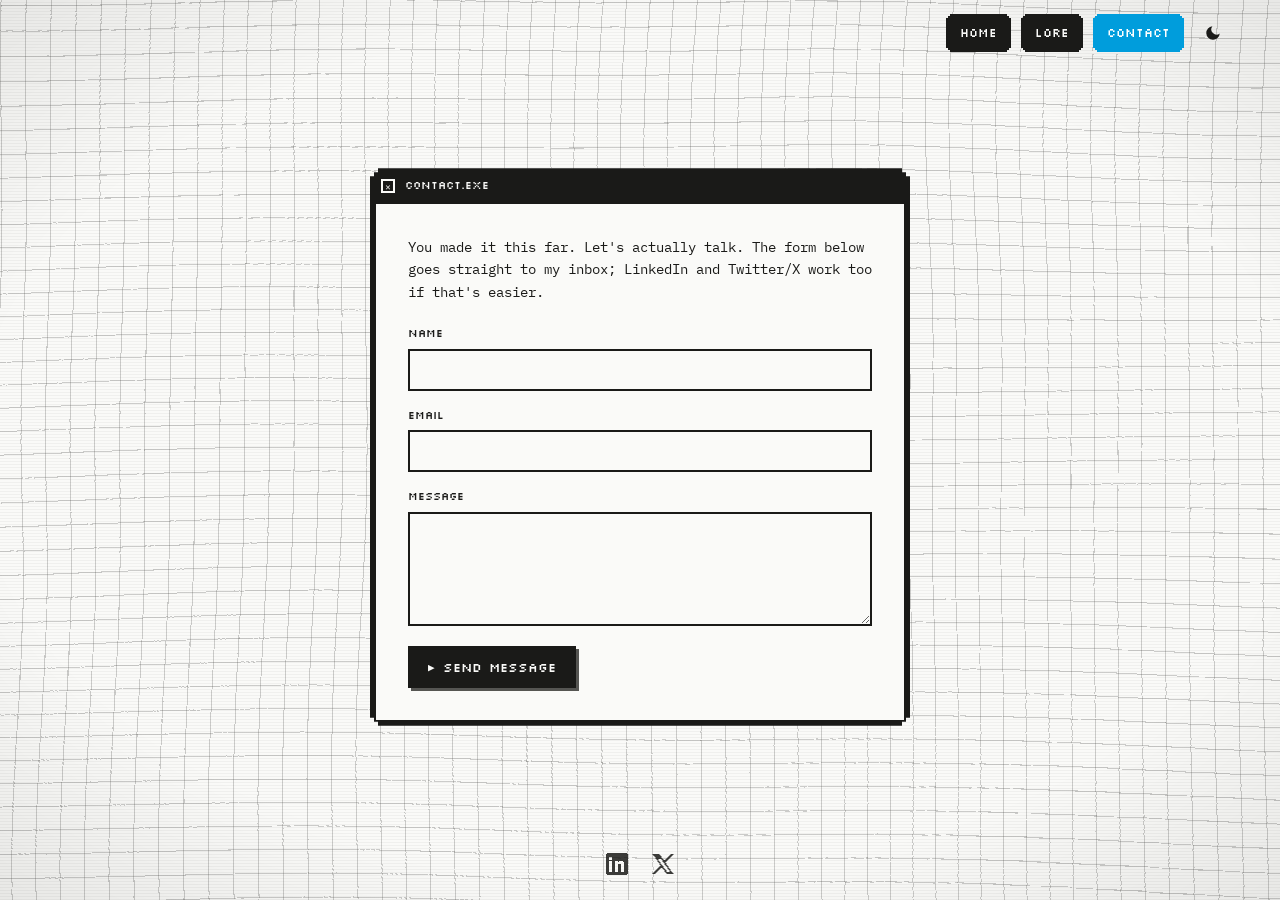
<file: contact.html>
<!DOCTYPE html>
<html lang="en">
<head>
  <meta charset="UTF-8">
  <meta name="viewport" content="width=device-width, initial-scale=1.0">

  <!-- Google Analytics -->
  <script async src="https://www.googletagmanager.com/gtag/js?id=G-38LQQ5RV21"></script>
  <script>
    window.dataLayer = window.dataLayer || [];
    function gtag(){dataLayer.push(arguments);}
    gtag('js', new Date());
    gtag('config', 'G-38LQQ5RV21');
  </script>

  <title>Contact — Bree Jones, AI Operations & Evaluation Leader</title>
  <meta name="description" content="Get in touch with Bree Jones — AI Operations & Evaluation Leader (Technical Program Manager, Product Operations). Send a message, or reach out on LinkedIn or X.">

  <meta property="og:title" content="Bree Jones — AI Operations & Evaluation Leader">
  <meta property="og:description" content="Get in touch with Bree Jones — AI Operations & Evaluation Leader (Technical Program Manager, Product Operations). Send a message, or reach out on LinkedIn or X.">
  <meta property="og:image" content="https://breejones.ai/assets/images/og-image.png">
  <meta property="og:url" content="https://breejones.ai/contact.html">
  <meta property="og:type" content="website">

  <meta name="twitter:card" content="summary_large_image">
  <meta name="twitter:title" content="Bree Jones — AI Operations & Evaluation Leader">
  <meta name="twitter:description" content="Get in touch with Bree Jones — AI Operations & Evaluation Leader (Technical Program Manager, Product Operations). Send a message, or reach out on LinkedIn or X.">
  <meta name="twitter:image" content="https://breejones.ai/assets/images/og-image.png">

  <link rel="preconnect" href="https://fonts.googleapis.com">
  <link rel="preconnect" href="https://fonts.gstatic.com" crossorigin>
  <link href="https://fonts.googleapis.com/css2?family=Silkscreen:wght@400;700&family=IBM+Plex+Mono:ital,wght@0,400;0,700;1,400&display=swap" rel="stylesheet">

  <link rel="stylesheet" href="assets/css/styles.css">
  <script>
    (function () {
      try {
        var t = localStorage.getItem('theme');
        if (t === 'light' || t === 'dark') document.documentElement.setAttribute('data-theme', t);
      } catch (e) {}
    })();
  </script>
</head>
<body class="page-contact">

  <nav class="site-nav">
    <div class="nav-links">
      <a class="nav-btn nav-btn--home"    href="index.html">Home</a>
      <a class="nav-btn nav-btn--lore"    href="lore.html">Lore</a>
      <a class="nav-btn nav-btn--contact" href="contact.html" aria-current="page">Contact</a>
      <button class="theme-toggle" id="theme-toggle" type="button" aria-label="Toggle day/night mode" title="Toggle day/night mode">
        <svg class="icon-moon" viewBox="0 0 24 24" fill="currentColor" aria-hidden="true"><path d="M21 12.79A9 9 0 1 1 11.21 3 7 7 0 0 0 21 12.79z"/></svg>
        <svg class="icon-sun" viewBox="0 0 24 24" fill="none" stroke="currentColor" stroke-width="2" stroke-linecap="round" aria-hidden="true"><circle cx="12" cy="12" r="4"/><path d="M12 2v2M12 20v2M4.93 4.93l1.41 1.41M17.66 17.66l1.41 1.41M2 12h2M20 12h2M4.93 19.07l1.41-1.41M17.66 6.34l1.41-1.41"/></svg>
      </button>
    </div>
  </nav>

  <main class="contact">
    <div class="mac-window contact-window pixel-corners">
      <div class="mac-window__bar">
        <span class="mac-window__close" aria-hidden="true">&#10005;</span>
        <span class="mac-window__title">contact.exe</span>
      </div>
      <div class="mac-window__body">
        <p class="contact-intro">You made it this far. Let's actually talk. The form below goes straight to my inbox; LinkedIn and Twitter/X work too if that's easier.</p>

        <!-- Web3Forms: add your access key in the hidden input below when ready. -->
        <form class="contact-form" action="https://api.web3forms.com/submit" method="POST">
          <input type="hidden" name="access_key" value="1e168a88-a05b-4d01-a942-2e3ff2838166">
          <input type="hidden" name="subject" value="New message from breejones.ai">
          <input type="checkbox" name="botcheck" class="hidden" style="display:none" tabindex="-1" autocomplete="off">

          <label class="field">
            <span class="field__label">Name</span>
            <input type="text" name="name" autocomplete="name" required>
          </label>
          <label class="field">
            <span class="field__label">Email</span>
            <input type="email" name="email" autocomplete="email" required>
          </label>
          <label class="field">
            <span class="field__label">Message</span>
            <textarea name="message" rows="5" required></textarea>
          </label>

          <button class="press-start contact-submit" type="submit">Send Message</button>
        </form>
      </div>
    </div>
  </main>

  <footer class="site-footer">
    <a class="social-link social-link--linkedin" href="https://www.linkedin.com/in/breannaijones/" target="_blank" rel="noopener" aria-label="LinkedIn">
      <svg class="social-icon" viewBox="0 0 24 24" fill="currentColor" aria-hidden="true"><path d="m22,2v-1H2v1h-1v20h1v1h20v-1h1V2h-1Zm-9,10v8h-3v-11h3v1h1v-1h4v1h1v10h-3v-8h-3Zm-9-4v-3h3v3h-3Zm3,1v11h-3v-11h3Z"/></svg>
    </a>
    <a class="social-link social-link--x" href="https://x.com/itsbreejones" target="_blank" rel="noopener" aria-label="X (Twitter)">
      <svg class="social-icon" viewBox="0 0 24 24" fill="currentColor" aria-hidden="true"><path d="m15.5,10v-1h1v-1h1v-1h1v-1h1v-1h1v-1h1v-1h1v-1h-3v1h-1v1h-1v1h-1v1h-1v1h-1v1h-2v-1h-1v-1h-1v-2h-1v-1h-1v-1H1.5v1h1v1h1v1h1v2h1v1h1v2h1v1h1v2h1v1h-1v1h-1v1h-1v1h-1v1h-1v1h-1v1h-1v1h-1v1h3v-1h1v-1h1v-1h1v-1h1v-1h1v-1h2v1h1v1h1v2h1v1h1v1h7v-1h-1v-1h-1v-1h-1v-2h-1v-1h-1v-2h-1v-1h-1v-2h-1v-1h1Zm0,4v1h1v2h1v1h1v2h-3v-2h-1v-1h-1v-1h-1v-2h-1v-1h-1v-1h-1v-2h-1v-1h-1v-2h3v1h1v2h1v1h1v2h1v1h1v1h1v2h1Z"/></svg>
    </a>
  </footer>

  <script src="assets/js/main.js"></script>
  <script src="assets/js/contact.js"></script>
</body>
</html>
</file>
<file: assets/css/styles.css>
/* =========================================================================
   breejones.ai — styles.css
   Sections:
   1. Fonts
   2. Variables (light + dark)
   3. Reset & base
   4. Grid background + glitch
   5. Typography helpers
   6. Pixel utilities (staircase corners, drop shadow)
   7. Navigation
   8. Buttons (nav, Press Start)
   9. Home / hero
   10. Overlay + Mac window chrome + persona cards + popup
   ========================================================================= */

/* ----------------------------------------------------------------- 1. Fonts */
@font-face {
  font-family: 'Motter Tektura';
  src: url('../fonts/motter-tektura_regular.woff2') format('woff2'),
       url('../fonts/motter-tektura_regular.woff') format('woff');
  font-weight: normal;
  font-style: normal;
  font-display: swap;
}

/* ------------------------------------------------------------- 2. Variables */
:root {
  /* palette */
  --bg:     #FAFAF8;
  --grid:   #555552;
  --text:   #1A1A18;

  --green:  #61BB46;
  --yellow: #FDB827;
  --orange: #F5821F;
  --red:    #E03A3C;
  --purple: #963D97;
  --blue:   #009DDC;

  /* semantic (adapt in dark mode) */
  --paper:    var(--bg);
  --ink:      var(--text);
  --grid-line: rgba(85, 85, 82, 0.28);
  --panel-bg: rgba(250, 250, 248, 0.92);

  /* fonts */
  --font-display: 'Motter Tektura', 'Silkscreen', monospace;
  --font-ui:      'Silkscreen', monospace;
  --font-body:    'IBM Plex Mono', monospace;
}

/* Dark values apply when: (a) system is dark and no manual choice made, or
   (b) the user forced dark via the toggle. data-theme="light" forces light. */
@media (prefers-color-scheme: dark) {
  :root:not([data-theme]) {
    --bg:     #15150F;
    --grid:   #C9C9C2;
    --text:   #EDEDE8;
    --grid-line: rgba(140, 140, 132, 0.22);
    --panel-bg: rgba(28, 28, 22, 0.90);
  }
}

:root[data-theme="dark"] {
  --bg:     #15150F;
  --grid:   #C9C9C2;
  --text:   #EDEDE8;
  --grid-line: rgba(140, 140, 132, 0.22);
  --panel-bg: rgba(28, 28, 22, 0.90);
}
/* data-theme="light" needs no overrides — :root defaults are already light */

/* ---------------------------------------------------------- 3. Reset & base */
*, *::before, *::after { box-sizing: border-box; }

html { -webkit-text-size-adjust: 100%; }

body {
  margin: 0;
  min-height: 100vh;
  color: var(--ink);
  font-family: var(--font-body);
  font-size: 16px;
  line-height: 1.6;
  -webkit-font-smoothing: antialiased;
}

a { color: inherit; }

img { display: block; max-width: 100%; }

/* ------------------------------------------------- 4. Grid background + CRT */
body { background-color: var(--paper); }

/* Grid lives on its own fixed layer so we can warp/animate it without
   distorting the page content above it. */
body::before {
  content: "";
  position: fixed;
  inset: -48px;                      /* oversized so warp/parallax never reveal edges */
  z-index: -2;
  background-image:
    linear-gradient(var(--grid-line) 1px, transparent 1px),
    linear-gradient(90deg, var(--grid-line) 1px, transparent 1px);
  background-size: 24px 24px;
  background-position: 0 0, 0 0;
  transform: translate(var(--grid-x, 0px), var(--grid-y, 0px));   /* mouse parallax */
  animation: gridGlitch 8s steps(1, end) infinite;
  pointer-events: none;
  will-change: transform;
}
/* barrel/CRT warp — JS-gated so a missing filter ref can never blank the grid */
body.crt-warp::before { filter: url(#crt-warp); }

/* CRT screen feel: faint scanlines + vignette (not warped, sits above the grid) */
body::after {
  content: "";
  position: fixed;
  inset: 0;
  z-index: -1;
  pointer-events: none;
  background:
    repeating-linear-gradient(0deg, rgba(0,0,0,0.04) 0 1px, transparent 1px 3px),
    radial-gradient(ellipse 92% 84% at 50% 50%, transparent 56%, rgba(0,0,0,0.13) 100%);
}

@keyframes gridGlitch {
  /* steady most of the cycle, then a clear ~0.5s tear where the two grid
     layers shear in opposite directions before snapping back */
  0%, 90%, 100% { background-position: 0 0, 0 0; }
  90.5% { background-position: 12px 0,  0 -9px; }
  91.5% { background-position: -14px 5px, 5px 11px; }
  92.5% { background-position: 9px -7px, -7px 5px; }
  93.5% { background-position: -5px 3px, 3px -3px; }
  94.5% { background-position: 7px 0,  0 7px; }
}

@media (prefers-reduced-motion: reduce) {
  body::before { animation: none; transform: none; }
}


/* ------------------------------------------------------ 5. Typography helpers */
.font-display { font-family: var(--font-display); }
.font-ui      { font-family: var(--font-ui); }
.font-body    { font-family: var(--font-body); }

h1, h2, h3 { font-family: var(--font-ui); font-weight: 400; line-height: 1.25; }

/* --------------------------------------------------------- 6. Pixel utilities */
/* Right-angle stepped (staircase) corners. 4px steps. */
.pixel-corners,
.press-start {
  clip-path: polygon(
    0% 8px,
    4px 8px, 4px 4px, 8px 4px, 8px 0%,
    calc(100% - 8px) 0%, calc(100% - 8px) 4px,
    calc(100% - 4px) 4px, calc(100% - 4px) 8px, 100% 8px,
    100% calc(100% - 8px),
    calc(100% - 4px) calc(100% - 8px),
    calc(100% - 4px) calc(100% - 4px),
    calc(100% - 8px) calc(100% - 4px),
    calc(100% - 8px) 100%,
    8px 100%, 8px calc(100% - 4px),
    4px calc(100% - 4px), 4px calc(100% - 8px), 0% calc(100% - 8px)
  );
}

/* Small-step (2px) staircase for small buttons and section containers. */
.nav-btn,
.tab-footer__btn,
.section {
  clip-path: polygon(
    0% 4px,
    2px 4px, 2px 2px, 4px 2px, 4px 0%,
    calc(100% - 4px) 0%, calc(100% - 4px) 2px,
    calc(100% - 2px) 2px, calc(100% - 2px) 4px, 100% 4px,
    100% calc(100% - 4px),
    calc(100% - 2px) calc(100% - 4px),
    calc(100% - 2px) calc(100% - 2px),
    calc(100% - 4px) calc(100% - 2px),
    calc(100% - 4px) 100%,
    4px 100%, 4px calc(100% - 2px),
    2px calc(100% - 2px), 2px calc(100% - 4px), 0% calc(100% - 4px)
  );
}

.pixel-shadow { box-shadow: 3px 3px 0 var(--ink); }

/* ------------------------------------------------------------ 7. Navigation */
.site-nav {
  display: flex;
  align-items: center;
  justify-content: flex-end;
  gap: 12px;
  padding: 14px clamp(16px, 5vw, 48px);
}

.nav-links { display: flex; gap: 10px; }

.nav-btn {
  display: inline-flex;
  align-items: center;
  font-family: var(--font-ui);
  font-size: 12px;
  text-decoration: none;
  color: var(--paper);                        /* solid single-color fill -> clean pixel corners */
  background: var(--ink);
  padding: 9px 14px;
  filter: drop-shadow(3px 3px 0 var(--grid)); /* pixel drop shadow that contrasts the page */
  transition: transform 0.08s ease, filter 0.08s ease, background 0.15s ease, color 0.15s ease;
}

.nav-btn:hover { transform: translate(1px, 1px); filter: drop-shadow(2px 2px 0 var(--grid)); }

/* active = current page: color fill + flat (no shadow). No translate, so it
   stays aligned with the others; the missing shadow reads as "pressed". */
.nav-btn[aria-current="page"] {
  filter: none;
  transform: none;
}
.nav-btn[aria-current="page"]:hover { transform: none; }
.nav-btn--home[aria-current="page"]    { background: var(--green);  color: var(--text); }
.nav-btn--lore[aria-current="page"]    { background: var(--purple); color: #fff; }
.nav-btn--contact[aria-current="page"] { background: var(--blue);   color: #fff; }

/* day/night toggle — borderless icon button */
.theme-toggle {
  display: inline-grid;
  place-items: center;
  width: 38px;
  height: 38px;
  padding: 0;
  cursor: pointer;
  color: var(--ink);
  background: transparent;
  border: none;
  transition: transform 0.1s ease, color 0.15s ease;
}
.theme-toggle:hover { transform: translateY(-2px); color: var(--yellow); }
.theme-toggle svg { width: 18px; height: 18px; display: block; }
.theme-toggle .icon-sun  { display: none; }
.theme-toggle .icon-moon { display: block; }
/* in dark mode, show the sun (click to go light) */
:root[data-theme="dark"] .theme-toggle .icon-sun  { display: block; }
:root[data-theme="dark"] .theme-toggle .icon-moon { display: none; }
@media (prefers-color-scheme: dark) {
  :root:not([data-theme]) .theme-toggle .icon-sun  { display: block; }
  :root:not([data-theme]) .theme-toggle .icon-moon { display: none; }
}

/* ------------------------------------------------------- 8. Press Start button */
.press-start {
  display: inline-flex;
  align-items: center;
  gap: 8px;
  font-family: var(--font-ui);
  font-size: 13px;
  color: var(--paper);
  background: var(--ink);
  border: none;
  padding: 13px 20px;
  cursor: pointer;
  filter: drop-shadow(3px 3px 0 var(--grid));
  transition: transform 0.08s ease, filter 0.08s ease;
}
.press-start::before { content: '\25B6'; font-size: 11px; }
.press-start:hover  { transform: translate(1px, 1px); filter: drop-shadow(2px 2px 0 var(--grid)); }
.press-start:active { transform: translate(3px, 3px); filter: none; }

/* ------------------------------------------------------------- 9. Home / hero */
.page-home { display: flex; flex-direction: column; min-height: 100vh; }

.hero {
  flex: 1;
  display: flex;
  align-items: center;
  justify-content: center;
  gap: clamp(24px, 6vw, 64px);
  padding: clamp(32px, 8vw, 80px) clamp(20px, 5vw, 48px);
  flex-wrap: wrap;
}

.hero__portrait {
  display: block;
  width: auto;
  height: clamp(220px, 28vw, 270px);   /* roughly matches the text column height */
  image-rendering: pixelated;
  filter: drop-shadow(6px 6px 0 var(--ink));   /* pixel drop shadow, no border */
}

.hero__text { max-width: 460px; }

.hero__name {
  font-family: var(--font-display);
  font-size: clamp(40px, 8vw, 68px);
  line-height: 1;
  margin: 0 0 14px;
  letter-spacing: 1px;
}

.hero__title {
  font-family: var(--font-ui);
  font-size: 14px;
  margin: 0 0 6px;
}

.hero__location {
  font-family: var(--font-body);
  font-size: 14px;
  opacity: 0.8;
  margin: 0 0 16px;
}

.hero__tagline {
  font-family: var(--font-body);
  font-size: 15px;
  line-height: 1.55;
  margin: 0 0 24px;
  max-width: 40ch;
}

.site-footer {
  display: flex;
  gap: 22px;
  justify-content: center;
  align-items: center;
  padding: 24px;
}

/* social icon links (footer + contact CTA) */
.social-link {
  display: inline-grid;
  place-items: center;
  color: var(--ink);
  opacity: 0.85;
  text-decoration: none;
  transition: opacity 0.15s ease, color 0.15s ease, transform 0.08s ease;
}
.social-link:hover { opacity: 1; transform: translateY(-2px); }
.social-link--linkedin:hover { color: var(--blue); }
.social-icon {
  width: 24px;
  height: 24px;
  display: block;
  fill: currentColor;   /* inline SVG inherits the link color (theme-adaptive) */
}

/* ----------------------------------------- 10. Overlay + Mac window + personas */
.overlay {
  position: fixed;
  inset: 0;
  z-index: 100;
  display: none;
  align-items: center;
  justify-content: center;
  padding: 20px;
  background: rgba(10, 10, 8, 0.62);
}
.overlay.is-open { display: flex; }

/* Mac OS window chrome (Option A) */
.mac-window {
  width: min(760px, 100%);
  max-height: 90vh;
  overflow: auto;
  background: var(--ink);                      /* solid box -> connected stepped corners */
  filter: drop-shadow(6px 6px 0 var(--ink));  /* stepped pixel drop shadow */
}

.mac-window__bar {
  display: flex;
  align-items: center;
  gap: 10px;
  background: transparent;                     /* the window's ink shows through as the titlebar */
  padding: 9px 11px;
}

.mac-window__close {
  width: 14px;
  height: 14px;
  background: transparent;
  border: 2px solid var(--paper);
  cursor: pointer;
  flex: 0 0 auto;
  display: grid;
  place-items: center;
  color: var(--paper);
  font-size: 9px;
  line-height: 1;
  padding: 0;
}
.mac-window__close:hover { background: var(--red); border-color: var(--red); color: #fff; }

.mac-window__title {
  font-family: var(--font-ui);
  font-size: 11px;
  color: var(--paper);
}

.mac-window__body {
  background: var(--paper);
  margin: 0 6px 6px;       /* 6px clears the 4px-step corners so the frame connects */
  padding: clamp(20px, 4vw, 32px);
}

.overlay__explainer {
  font-family: var(--font-body);
  font-size: 14px;
  line-height: 1.6;
  margin: 0 0 22px;
}

/* persona cards */
.persona-cards {
  display: grid;
  grid-template-columns: repeat(3, 1fr);
  gap: 14px;
}

.persona-card {
  display: flex;
  flex-direction: column;
  align-items: center;
  text-align: center;
  gap: 10px;
  padding: 18px 14px;
  background: var(--panel-bg);
  border: 2px solid var(--ink);
  cursor: pointer;
  font: inherit;
  color: inherit;
  transition: transform 0.1s ease, box-shadow 0.1s ease;
}
.persona-card:hover { transform: translate(-1px, -1px); box-shadow: 4px 4px 0 var(--ink); }

.persona-card__icon {
  width: 64px;
  height: 64px;
  image-rendering: pixelated;
  filter: grayscale(60%);
  transition: filter 0.15s ease;
}
.persona-card:hover .persona-card__icon { filter: none; }

.persona-card__name { font-family: var(--font-ui); font-size: 13px; }
.persona-card__desc { font-family: var(--font-body); font-size: 12px; line-height: 1.45; opacity: 0.85; }

.persona-card--scout    { border-top: 5px solid var(--green); }
.persona-card--ally     { border-top: 5px solid var(--purple); }
.persona-card--wanderer { border-top: 5px solid var(--yellow); }

/* post-selection popup */
.persona-popup {
  position: fixed;
  inset: 0;
  z-index: 200;
  display: none;
  align-items: flex-start;            /* sit near the top so the shuffle/expand shows below */
  justify-content: center;
  padding: 90px 20px 20px;
  background: rgba(10, 10, 8, 0.18);   /* light scrim — the animation stays visible beneath */
}
.persona-popup.is-open { display: flex; }

/* Order popup is now a Mac window (see .mac-window); just size + center it */
.persona-window { width: min(440px, 100%); }
.persona-window .mac-window__body { text-align: center; }
.persona-popup__title { font-family: var(--font-ui); font-size: 14px; line-height: 1.4; margin: 0 0 12px; }
.persona-popup__msg   { font-family: var(--font-body); font-size: 14px; line-height: 1.55; margin: 0; }

/* ===================================================================
   LORE PAGE
   =================================================================== */
.lore {
  max-width: 820px;
  margin: 0 auto;
  padding: clamp(24px, 5vw, 48px) clamp(16px, 5vw, 40px) 64px;
}

.lore-welcome {
  font-family: var(--font-body);
  font-style: italic;
  font-size: 14px;
  line-height: 1.6;
  opacity: 0.85;
  margin: 0 0 24px;
}

.lore-sections { display: flex; flex-direction: column; gap: 18px; }

/* ---- section container ---- */
/* Solid ink box (clean stepped corners). The header sits flush on the ink;
   the body is inset as a rectangle, so the ink reads as one connected frame. */
.section {
  background: var(--ink);
}

.section__header {
  display: flex;
  align-items: center;
  justify-content: space-between;
  gap: 10px;
  width: 100%;
  font-family: var(--font-ui);
  font-size: 12px;
  color: var(--paper);
  background: transparent;     /* the section's ink shows through */
  border: none;
  padding: 12px 14px;
  cursor: pointer;
  text-align: left;
}
.section__title { letter-spacing: 0.5px; }
.section__arrow { font-size: 10px; opacity: 0.85; }

.section__body {
  background: var(--panel-bg);
  margin: 0 4px 4px;   /* inset rectangle -> leaves a solid ink frame (incl. stepped corners) */
  padding: 20px clamp(16px, 3vw, 28px);
  font-family: var(--font-body);
  font-size: 14px;
  line-height: 1.65;
  overflow: hidden;   /* clip during expand animation; also contains the Who-I-Am float */
}
.section__body p { margin: 0 0 14px; }
.section__body p:last-child { margin-bottom: 0; }
.section__body strong { font-weight: 700; }
.section__body a { color: var(--blue); }

.section.collapsed .section__body { display: none; }

/* Who I Am portrait */
.who-portrait {
  width: 132px;
  float: left;
  margin: 0 18px 10px 0;
  image-rendering: pixelated;
}

/* nested sections inside Side Quests */
.side-quests__body { display: flex; flex-direction: column; gap: 14px; padding: 14px; }
.side-quests__body .section { background: var(--grid); }

/* Contact CTA card (Wanderer) */
.section--cta { background: var(--purple); }
.cta-body { background: var(--purple); color: #fff; }
.cta-title { font-family: var(--font-ui); font-size: 15px; margin: 0 0 6px; }
.cta-body a { color: #fff; text-underline-offset: 3px; }

/* ---- tab container ---- */
/* directive prompt above the switch */
.work-prompt {
  font-family: var(--font-ui);
  font-weight: 700;
  font-size: 13px;
  letter-spacing: 0.5px;
  margin: 0 0 10px;
}

/* segmented switch — one connected control, three equal segments */
.tabs {
  display: flex;
  width: 100%;
  margin-bottom: 0;
  box-shadow: inset 0 0 0 2px var(--ink);
}
.tab {
  flex: 1 1 0;
  min-width: 0;
  font-family: var(--font-body);
  font-weight: 700;
  font-size: 13px;
  line-height: 1.25;
  text-align: center;
  padding: 13px 8px;
  cursor: pointer;
  background: var(--paper);
  color: var(--ink);
  border: none;
  border-right: 2px solid var(--ink);     /* dividers between segments */
  white-space: nowrap;
  transition: background 0.12s ease, color 0.12s ease;
}
.tab:last-child { border-right: none; }
/* hover = fill preview (clear it's pressable); active = filled */
.tab:hover, .tab.is-active { color: #fff; }
.tab--hdo:hover,     .tab--hdo.is-active     { background: var(--red); }
.tab--evals:hover,   .tab--evals.is-active   { background: var(--orange); }
.tab--prodops:hover, .tab--prodops.is-active { background: var(--blue); }

/* the active segment flows into a matching colored stripe on its content */
.tab-panel { border-top: 4px solid var(--ink); padding-top: 18px; margin-top: 0; }
#panel-hdo     { border-top-color: var(--red); }
#panel-evals   { border-top-color: var(--orange); }
#panel-prodops { border-top-color: var(--blue); }
.tab-panel[hidden] { display: none; }
.tab-opener { font-size: 14px; }

/* end-of-panel control: jump back to the switcher to pick another area */
.tab-footer { margin-top: 24px; display: flex; justify-content: center; }
.tab-footer__btn {
  font-family: var(--font-ui);
  font-size: 11px;
  letter-spacing: 0.5px;
  padding: 12px 18px;
  cursor: pointer;
  color: var(--paper);
  background: var(--ink);
  border: none;
  filter: drop-shadow(3px 3px 0 var(--grid));
  transition: transform 0.08s ease, filter 0.08s ease;
}
.tab-footer__btn:hover { transform: translate(1px, 1px); filter: drop-shadow(2px 2px 0 var(--grid)); }
.tab-tools { font-family: var(--font-ui); font-size: 10px; line-height: 1.7; opacity: 0.85; margin-top: 18px; }

/* ---- timeline ---- */
.timeline {
  display: flex;
  gap: 3px;
  align-items: stretch;
  /* segments grow/shrink to fill the container — no horizontal scroll */
}
.timeline__seg {
  position: relative;
  overflow: hidden;
  display: flex;
  flex-direction: column;
  justify-content: center;
  gap: 5px;
  padding: 14px 10px;
  color: #fff;
  font-family: var(--font-ui);
  font-size: 10px;
  cursor: default;
  transition: transform 0.1s ease;
}
.timeline__seg:hover { transform: translateY(-2px); }
.seg__company { font-size: 10px; line-height: 1.2; }
.seg__role { font-family: var(--font-body); font-size: 10px; line-height: 1.2; opacity: 0.92; }
.seg__years { display: flex; justify-content: space-between; font-size: 9px; opacity: 0.85; margin-top: 2px; }

.seg--trusource     { background: rgba(253, 184, 39, 0.7); color: #1A1A18; }
.seg--meta-contract { background: rgba(0, 157, 220, 0.5); }
.seg--meta-ft       { background: var(--blue); }
.seg--pinterest     { background: var(--red); }
.seg--browser       { background: var(--purple); }

.timeline__tooltip {
  position: fixed;
  z-index: 50;
  max-width: 250px;
  display: flex;
  flex-direction: column;
  gap: 2px;
  padding: 9px 11px;
  background: var(--ink);
  color: var(--paper);
  font-family: var(--font-body);
  font-size: 11px;
  line-height: 1.4;
  pointer-events: none;
  box-shadow: 3px 3px 0 rgba(0, 0, 0, 0.3);
}
.timeline__tooltip[hidden] { display: none; }
.timeline__tooltip strong { font-family: var(--font-ui); font-size: 11px; }
.timeline__tooltip .tip-note { opacity: 0.7; }

/* ---- tools grid ---- */
.tools-grid {
  display: grid;
  grid-template-columns: repeat(auto-fill, minmax(64px, 1fr));
  gap: 14px;
}
.tool {
  aspect-ratio: 1;
  display: grid;
  place-items: center;
  padding: 10px;
  background: #FAFAF8;            /* light tile so logos read in both themes */
  box-shadow: inset 0 0 0 1px var(--grid);
}
.tool-logo {
  width: 40px;
  height: 40px;
  object-fit: contain;        /* fills the box regardless of the SVG's intrinsic size */
  filter: grayscale(100%);
  transition: filter 0.2s ease;
}
.tool:hover .tool-logo { filter: none; }
.tool--text {
  font-family: var(--font-ui);
  font-size: 8px;
  line-height: 1.3;
  text-align: center;
  color: #1A1A18;
  padding: 6px;
}

/* ---- Career Curiosities table ---- */
.lore-table { width: 100%; border-collapse: collapse; margin: 16px 0; font-size: 14px; line-height: 1.5; }
.lore-table th {
  font-family: var(--font-ui);
  font-size: 10px;
  text-align: left;
  padding: 9px 12px;
  background: var(--ink);
  color: var(--paper);
}
.lore-table td { padding: 12px; vertical-align: top; border-bottom: 1px solid var(--grid); }
.lore-table td:first-child { font-family: var(--font-ui); font-size: 13px; line-height: 1.5; width: 32%; }
.lore-table tr:last-child td { border-bottom: none; }

/* ---- Outside the Job interests ---- */
.interests { display: flex; flex-direction: column; gap: 16px; margin: 18px 0; }
.interest-group { display: flex; flex-direction: column; gap: 8px; }
.interest-label { font-family: var(--font-ui); font-size: 11px; letter-spacing: 0.5px; }
.interest-group--red    .interest-label { color: var(--red); }
.interest-group--purple .interest-label { color: var(--purple); }
.interest-group--orange .interest-label { color: var(--orange); }
.interest-group--blue   .interest-label { color: var(--blue); }
.interest-group--green  .interest-label { color: var(--green); }
.chips { display: flex; flex-wrap: wrap; gap: 8px; }
.chip {
  font-family: var(--font-body);
  font-size: 13px;
  line-height: 1;
  padding: 8px 11px;
  background: var(--paper);
  border: 2px solid var(--ink);          /* normal rectangle */
  box-shadow: 2px 2px 0 var(--grid);     /* simple drop shadow */
}
.interest-outro { margin-top: 18px; }

/* ---- Contact CTA socials ---- */
.cta-socials { display: flex; gap: 14px; margin-top: 14px; }

/* ===================================================================
   CONTACT PAGE
   =================================================================== */
.page-contact { display: flex; flex-direction: column; min-height: 100vh; }
.contact {
  flex: 1;
  display: flex;
  align-items: center;
  justify-content: center;
  padding: clamp(24px, 6vw, 56px) clamp(16px, 5vw, 40px);
}
.contact-window { width: min(540px, 100%); max-height: none; overflow: visible; }

.contact-intro {
  font-family: var(--font-body);
  font-size: 14px;
  line-height: 1.6;
  margin: 0 0 22px;
}

.contact-form { display: flex; flex-direction: column; gap: 16px; }
.field { display: flex; flex-direction: column; gap: 6px; }
.field__label { font-family: var(--font-ui); font-size: 11px; }
.contact-form input,
.contact-form textarea {
  font-family: var(--font-body);
  font-size: 14px;
  color: var(--ink);
  background: var(--paper);
  border: 2px solid var(--ink);
  padding: 10px 12px;
  width: 100%;
  box-sizing: border-box;
}
.contact-form textarea { resize: vertical; min-height: 112px; }
.contact-form input:focus,
.contact-form textarea:focus { outline: none; border-color: var(--blue); }
.contact-form .press-start { align-self: flex-start; margin-top: 4px; }
/* Send button is a normal rectangle (no pixel staircase) */
.contact-submit { clip-path: none; }

.contact-socials { display: flex; gap: 16px; justify-content: center; margin-top: 22px; }

/* form result states */
.contact-success { text-align: center; padding: 18px 0; }
.contact-success__title { font-family: var(--font-ui); font-size: 15px; color: var(--green); margin: 0 0 10px; }
.contact-success__body { font-family: var(--font-body); font-size: 14px; margin: 0; }
.contact-error {
  font-family: var(--font-body);
  font-size: 13px;
  color: var(--red);
  margin: 4px 0 0;
}

/* --------------------------------------------------------------- responsive */
@media (max-width: 640px) {
  .timeline { flex-direction: column; overflow-x: visible; }
  .timeline__seg { flex: none !important; width: 100% !important; min-height: 60px; }
  /* segmented switch stacks so the full labels never cramp */
  .tabs { flex-direction: column; }
  .tab { border-right: none; border-bottom: 2px solid var(--ink); }
  .tab:last-child { border-bottom: none; }
}

@media (max-width: 560px) {
  .persona-cards { grid-template-columns: 1fr; }
  .hero { flex-direction: column; text-align: center; }
  .hero__tagline { margin-left: auto; margin-right: auto; }
  .nav-links { gap: 8px; }
  .nav-btn { padding: 8px 10px; font-size: 11px; }
  .who-portrait { float: none; margin: 0 auto 14px; display: block; }
}

/* =========================================================================
   Pixel cursor — defined LAST so it overrides component cursor:pointer rules.
   Chunky arrow + crispEdges so it reads as pixel art. Black w/ white outline
   by default; inverted (white w/ black outline) over clickable elements.
   ========================================================================= */
body {
  cursor: url("data:image/svg+xml,%3Csvg xmlns='http://www.w3.org/2000/svg' width='28' height='28' shape-rendering='crispEdges'%3E%3Cpath d='M3,2L3,20L8,15L11,22L14,21L11,14L18,14Z' fill='%23000' stroke='%23fff' stroke-width='2'/%3E%3C/svg%3E") 3 2, auto;
}
a, button, summary, label, [role="tab"],
.nav-btn, .tab, .press-start, .persona-card, .theme-toggle, .section__header, .social-link, .mac-window__close {
  cursor: url("data:image/svg+xml,%3Csvg xmlns='http://www.w3.org/2000/svg' width='28' height='28' shape-rendering='crispEdges'%3E%3Cpath d='M3,2L3,20L8,15L11,22L14,21L11,14L18,14Z' fill='%23fff' stroke='%23000' stroke-width='2'/%3E%3C/svg%3E") 3 2, pointer;
}
.contact-form input, .contact-form textarea { cursor: text; }
</file>
